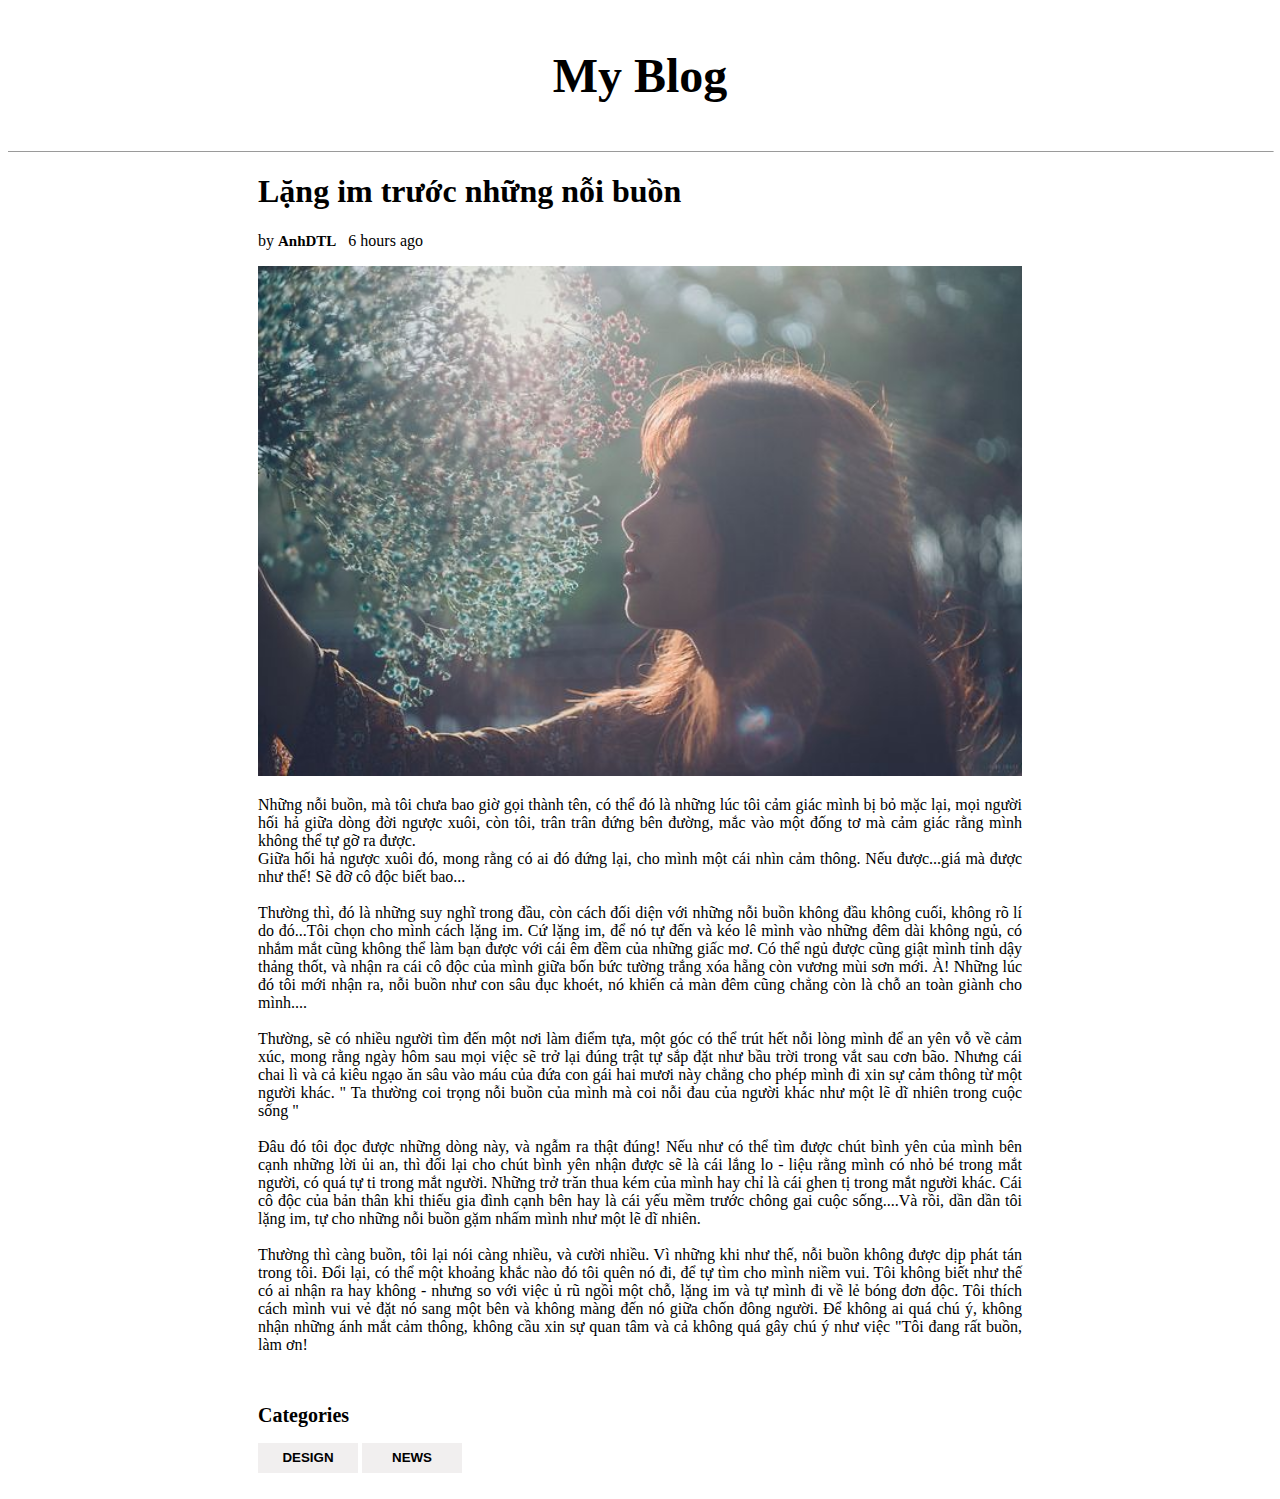
<file: index.html>
<!DOCTYPE html>
<html lang="en">
<head>
    <meta charset="UTF-8">
    <meta http-equiv="X-UA-Compatible" content="IE=edge">
    <meta name="viewport" content="width=device-width, initial-scale=1.0">
    <title>MY BLOG</title>
    <link rel="stylesheet" href="style.css">
</head>
<body>
    <p class="p1">My Blog</p>
    <hr  width="100%" size="0.5px" text-align="center" />
    <div>
    <p>
          <h1>Lặng im trước những nỗi buồn</h1>
          <p>by <a class="a1">AnhDTL</a>&nbsp&nbsp 6 hours ago </p>
          <img class="img" src="img/images.jpg" alt="ảnh"/>
    </div>
    <div>
    <p>Những nỗi buồn, mà tôi chưa bao giờ gọi thành tên, có thể đó là những lúc tôi cảm giác mình bị bỏ mặc lại, mọi người hối hả giữa dòng đời ngược xuôi, còn tôi, trân trân đứng bên đường, mắc vào một đống tơ mà cảm giác rằng mình không thể tự gỡ ra được.</br> Giữa hối hả ngược xuôi đó, mong rằng có ai đó đứng lại, cho mình một cái nhìn cảm thông. Nếu được...giá mà được như thế! Sẽ đỡ cô độc biết bao...</br>
    </br>Thường thì, đó là những suy nghĩ trong đầu, còn cách đối diện với những nỗi buồn không đầu không cuối, không rõ lí do đó...Tôi chọn cho mình cách lặng im. Cứ lặng im, để nó tự đến và kéo lê mình vào những đêm dài không ngủ, có nhắm mắt cũng không thể làm bạn được với cái êm đềm của những giấc mơ. Có thể ngủ được cũng giật mình tỉnh dậy thảng thốt, và nhận ra cái cô độc của mình giữa bốn bức tường trắng xóa hẵng còn vương mùi sơn mới. À! Những lúc đó tôi mới nhận ra, nỗi buồn như con sâu đục khoét, nó khiến cả màn đêm cũng chẳng còn là chỗ an toàn giành cho mình.... </br></br>
      Thường, sẽ có nhiều người tìm đến một nơi làm điểm tựa, một góc có thể trút hết nỗi lòng mình để an yên vỗ về cảm xúc, mong rằng ngày hôm sau mọi việc sẽ trở lại đúng trật tự sắp đặt như bầu trời trong vắt sau cơn bão. Nhưng cái chai lì và cả kiêu ngạo ăn sâu vào máu của đứa con gái hai mươi này chẳng cho phép mình đi xin sự cảm thông từ một người khác.
      " Ta thường coi trọng nỗi buồn của mình mà coi nỗi đau của người khác như một lẽ dĩ nhiên trong cuộc sống " 
    </br></br>Đâu đó tôi đọc được những dòng này, và ngẫm ra thật đúng! Nếu như có thể tìm được chút bình yên của mình bên cạnh những lời ủi an, thì đổi lại cho chút bình yên nhận được sẽ là cái lắng lo - liệu rằng mình có nhỏ bé trong mắt người, có quá tự ti trong mắt người. Những trở trăn thua kém của mình hay chỉ là cái ghen tị trong mắt người khác. Cái cô độc của bản thân khi thiếu gia đình cạnh bên hay là cái yếu mềm trước chông gai cuộc sống....Và rồi, dần dần tôi lặng im, tự cho những nỗi buồn gặm nhấm mình như một lẽ dĩ nhiên.</br></br>
      Thường thì càng buồn, tôi lại nói càng nhiều, và cười nhiều. Vì những khi như thế, nỗi buồn không được dịp phát tán trong tôi. Đổi lại, có thể một khoảng khắc nào đó tôi quên nó đi, để tự tìm cho mình niềm vui. Tôi không biết như thế có ai nhận ra hay không - nhưng so với việc ủ rũ ngồi một chỗ, lặng im và tự mình đi về lẻ bóng đơn độc. Tôi thích cách mình vui vẻ đặt nó sang một bên và không màng đến nó giữa chốn đông người. Để không ai quá chú ý, không nhận những ánh mắt cảm thông, không cầu xin sự quan tâm và cả không quá gây chú ý như việc "Tôi đang rất buồn, làm ơn!</p>
    </p>
  </br>
    <p><a class="a2">Categories</a></p>
    <input type="submit" class="submit" value="DESIGN" />
    <input type="submit" class="submit" value="NEWS" />
  </div>
</br>
</body>
</html>
</file>
<file: style.css>
.a1 {
  color:black;
  font-size: 15px;
  font-weight: bold;
}
.a2
{
  color:black;
  font-size: 20px;
  font-weight: bold;
  text-align: left;
}
.img
{
  text-align: center;
  height: 100%;
  width: 100%;
  
}
div {
  margin-left: 250px;
  margin-right: 250px ;
  text-align: justify;
}
.p1{
  text-align: center;
  font-size: 48px;
  font-weight: bold;
}
input{
  width: 500px;
  height: 30px;

}
.submit
{
  width: 100px;
  height: 30px;
  text-align: center;
  font-style:normal;
  font-weight: bold;
  background-color:rgb(241, 239, 239);
  border: none;
}
</file>
